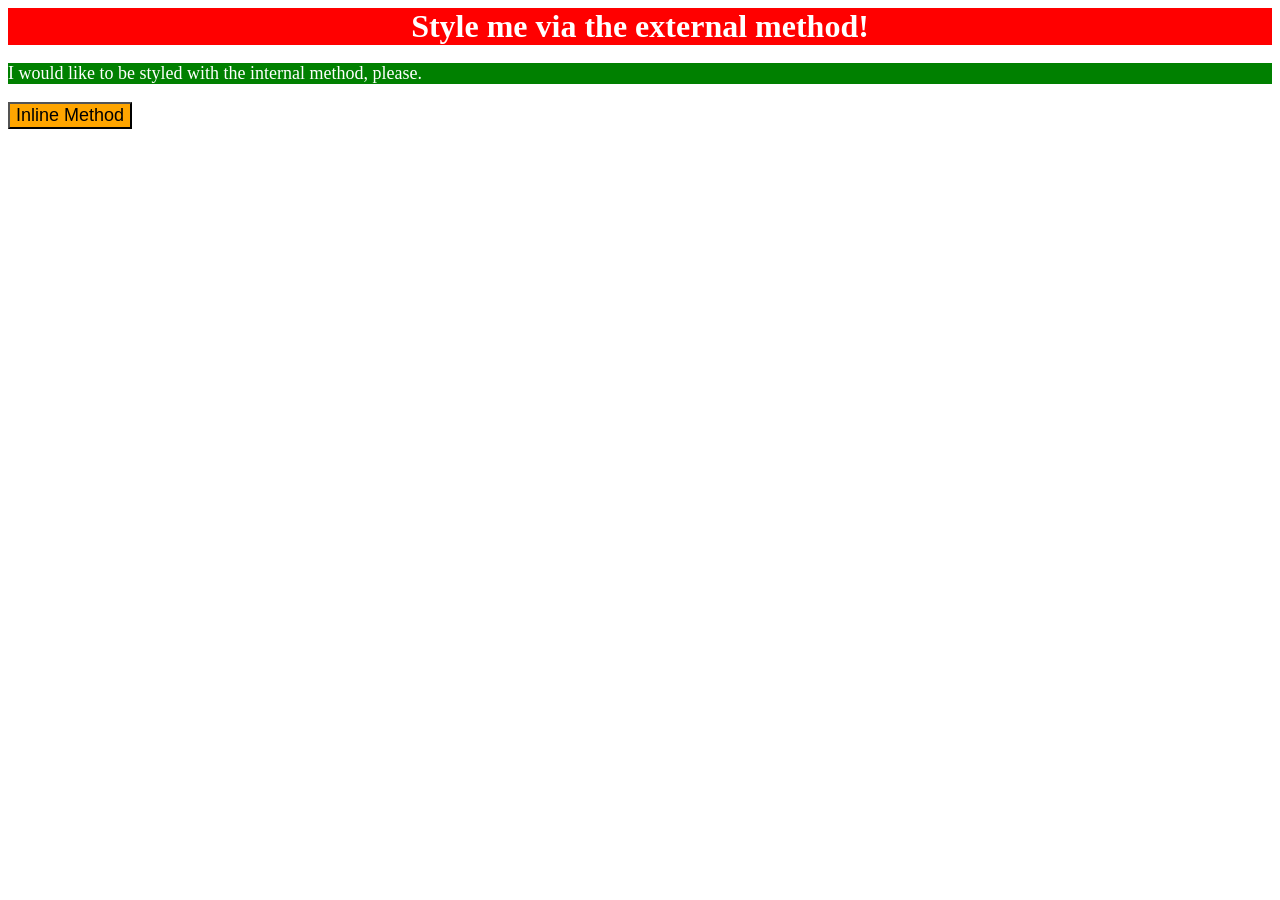
<file: foundations/intro-to-css/01-css-methods/index.html>
<!DOCTYPE html>
<html lang="en">
  <head>
    <meta charset="UTF-8">
    <meta http-equiv="X-UA-Compatible" content="IE=edge">
    <meta name="viewport" content="width=device-width, initial-scale=1.0">
    <title>Methods for Adding CSS</title>
    <link rel="stylesheet" href="styles.css">

    <style> 
      p {
        background-color: green; 
        color: white; 
        font-size: 18px;
      }
    </style>
    
  </head>
  <body>
    <div>Style me via the external method!</div>
    <p>I would like to be styled with the internal method, please.</p>
    <button style="background-color: orange; font-size: 18px;">Inline Method</button>
  </body>
</html>
</file>
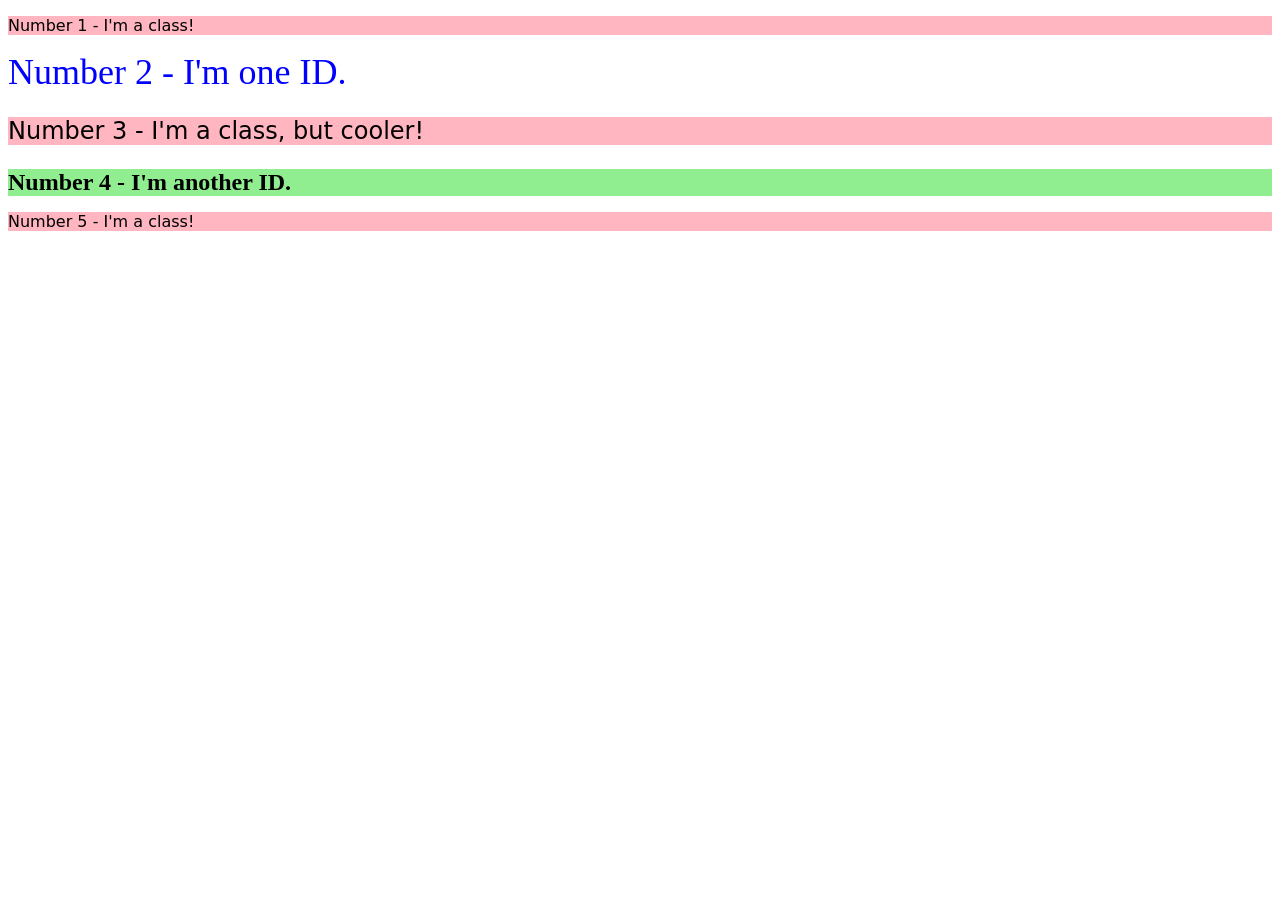
<file: foundations/intro-to-css/02-class-id-selectors/index.html>
<!DOCTYPE html>
<html lang="en">
  <head>
    <meta charset="UTF-8">
    <meta http-equiv="X-UA-Compatible" content="IE=edge">
    <meta name="viewport" content="width=device-width, initial-scale=1.0">
    <title>Class and ID Selectors</title>
    <link rel="stylesheet" href="style.css">
  </head>
  <body>
    <p class="odd">Number 1 - I'm a class!</p>
    <div id="even-blue">Number 2 - I'm one ID.</div>
    <p class="odd cooler">Number 3 - I'm a class, but cooler!</p>
    <div id="even-green">Number 4 - I'm another ID.</div>
    <p class="odd">Number 5 - I'm a class!</p>
  </body>
</html>
</file>
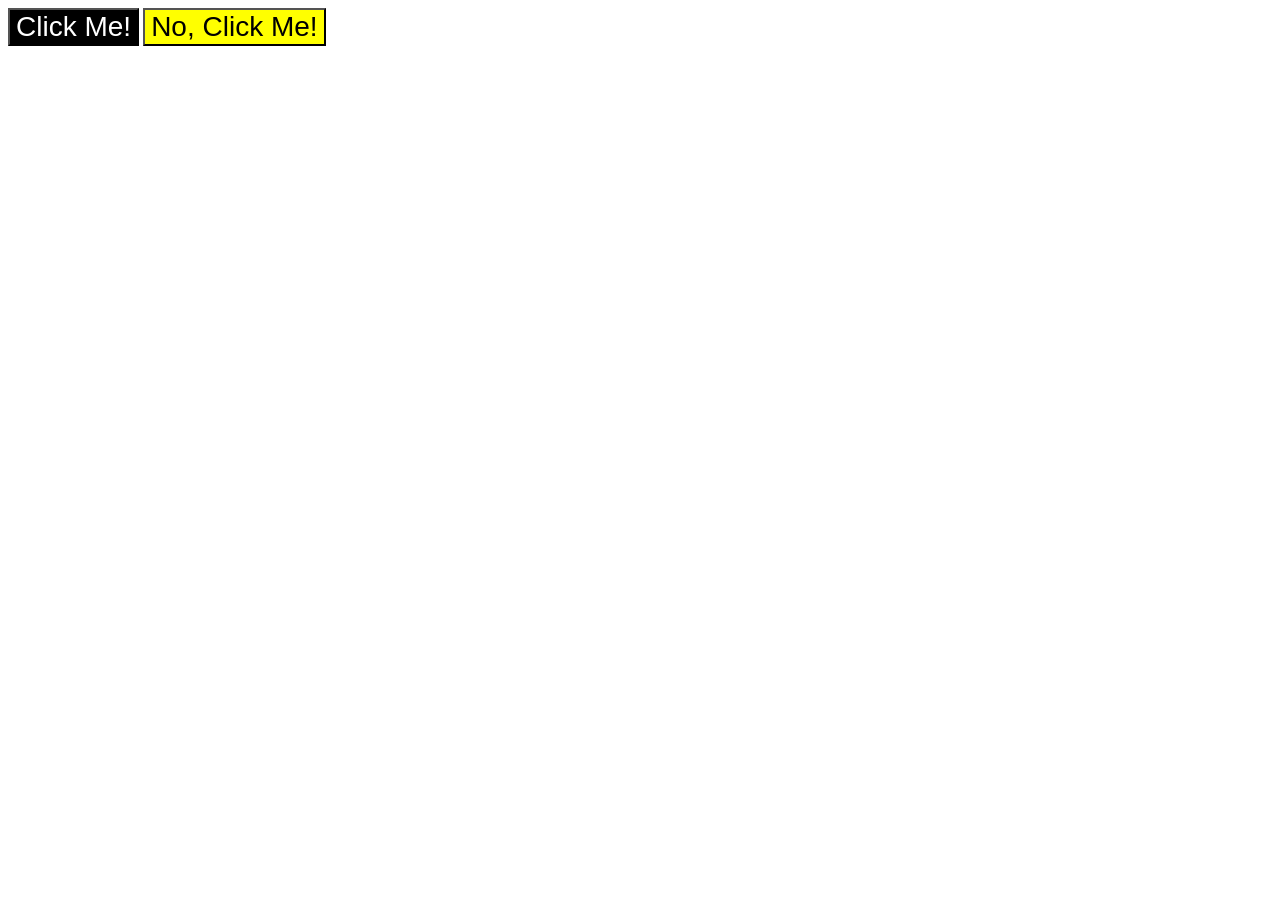
<file: foundations/intro-to-css/03-grouping-selectors/index.html>
<!DOCTYPE html>
<html lang="en">
  <head>
    <meta charset="UTF-8">
    <meta http-equiv="X-UA-Compatible" content="IE=edge">
    <meta name="viewport" content="width=device-width, initial-scale=1.0">
    <title>Grouping Selectors</title>
    <link rel="stylesheet" href="style.css">
  </head>
  <body>
    <button class="left-button">Click Me!</button>
    <button class="right-button">No, Click Me!</button>
  </body>
</html>
</file>
<file: foundations/intro-to-css/01-css-methods/styles.css>
div {
    background-color: red;
    color: white;
    text-align: center;
    font-size: 32px;
    font-weight: bold;
}
</file>
<file: foundations/intro-to-css/02-class-id-selectors/style.css>
.odd {
    background-color: lightpink;
    font-family: "Verdana", "DejaVu Sans", sans-serif
}

#even-blue {
    color: blue;
    font-size: 36px;
}

#even-green {
    background-color: lightgreen;
    font-size: 24px;
    font-weight: bold;
}

.cooler {
    font-size: 24px;
}
</file>
<file: foundations/intro-to-css/03-grouping-selectors/style.css>
.left-button, .right-button {
    font-size: 28px;
    font-family: Helvetica, "Times New Roman", sans-serif;
}
.left-button {
    background-color: #000000;
    color: rgb(255, 255, 255);
}

.right-button {
    background-color: hsl(60, 100%, 50%);
}
</file>
